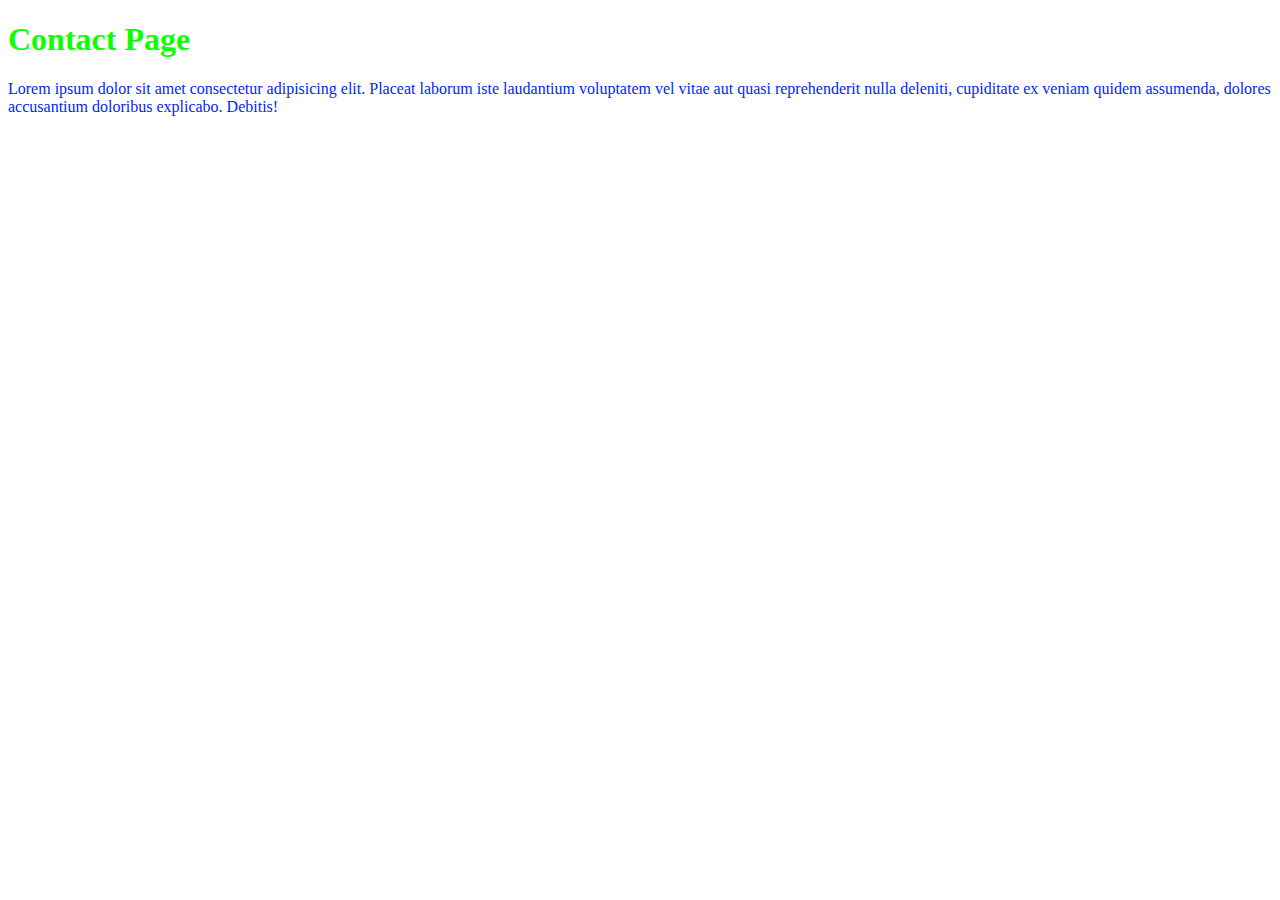
<file: contact.html>
<!DOCTYPE html>
<html lang="en">
<head>
    <meta charset="UTF-8">
    <meta http-equiv="X-UA-Compatible" content="IE=edge">
    <meta name="viewport" content="width=device-width, initial-scale=1.0">
    <title>Document</title>
    <link rel="stylesheet" href="style.css">
<body>
    <h1>Contact Page</h1>
    <p>Lorem ipsum dolor sit amet consectetur adipisicing elit. Placeat laborum iste laudantium voluptatem vel vitae aut quasi reprehenderit nulla deleniti, cupiditate ex veniam quidem assumenda, dolores accusantium doloribus explicabo. Debitis!</p>
</body>
</html>
</file>
<file: style.css>
p {
    color: #0026ff;
}
h1 {
    color: rgb(13, 255, 0);
}
.bold-red {
    color: red;
    font-weight: bold;
}
.big {
    font-size: 2rem;
}
.font {
    font-style: oblique;
}
</file>
